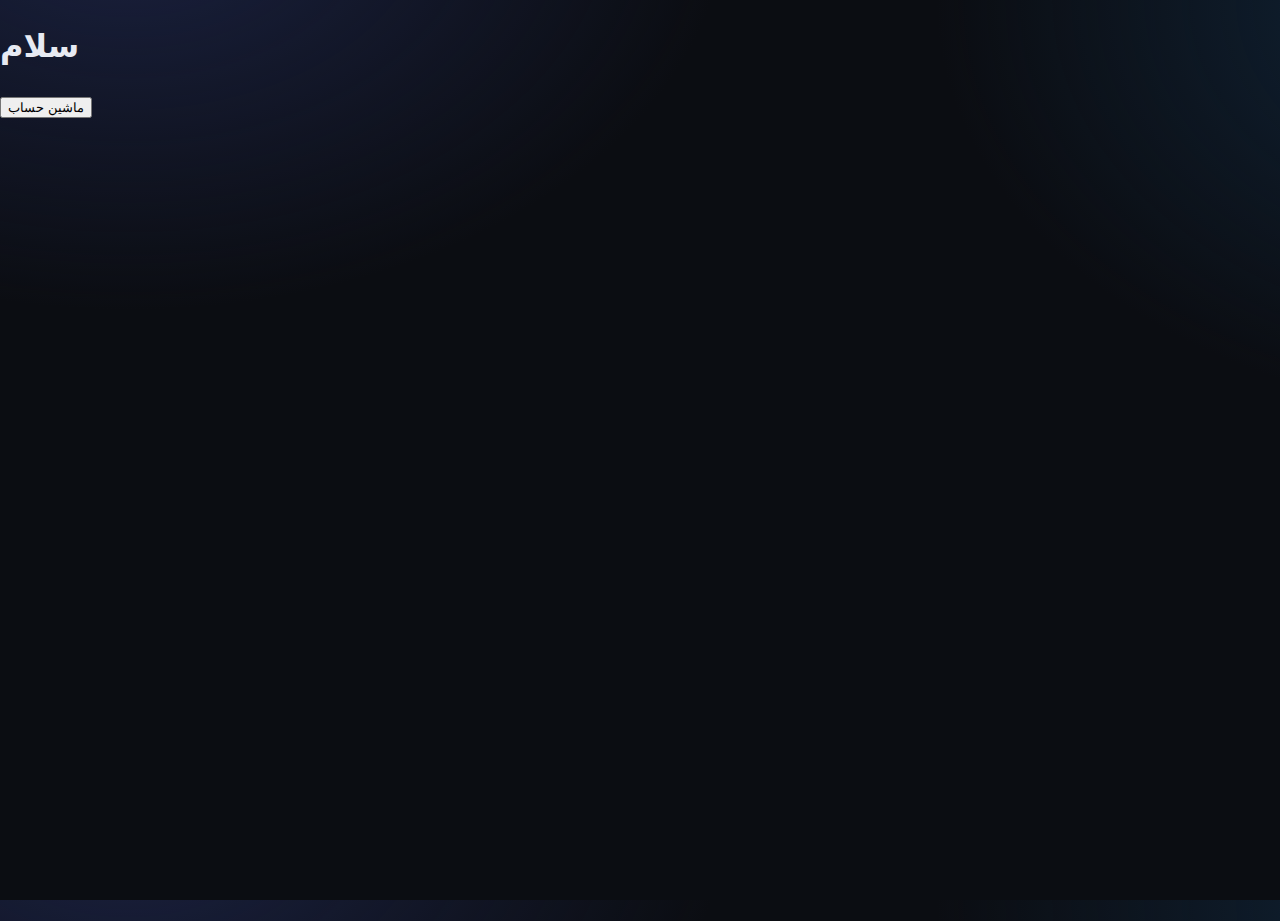
<file: test.html>
<!DOCTYPE html>
<html lang="fa">
<head>
    <meta charset="UTF-8">
    <meta name="viewport" content="width=device-width, initial-scale=1.0">
    <title>سایت تستی</title>
    <link rel="stylesheet" href="style.css">
</head>
<body>
    <h1>سلام</h1>
    <button id="calcBtn">ماشین حساب</button>

    <script src="script.js"></script>
</body>
</html>
</file>
<file: style.css>
:root{
  --bg:#0b0d12;
  --panel:#121521;
  --text:#e7eaf2;
  --muted:#9aa4b2;
  --brand:#6aa8ff;
  --ring: 0 0 0 3px rgba(106,168,255,.35);
  --radius:18px;
  --shadow: 0 18px 50px rgba(0,0,0,.35);
}

*{box-sizing:border-box}
html,body{height:100%}
body{
  margin:0;
  font-family:Inter, system-ui, -apple-system, Segoe UI, Roboto, Arial, sans-serif;
  color:var(--text);
  background:
    radial-gradient(1200px 800px at 10% -10%, #1a2140 0, transparent 50%),
    radial-gradient(1000px 700px at 120% 0%, #10253a 0, transparent 60%),
    var(--bg);
  line-height:1.6;
}

.wrap{max-width:880px; margin:0 auto; padding:28px 20px 40px}
.head{display:flex; align-items:center; gap:14px; margin-bottom:18px}
.head h1{margin:0; font-size:clamp(26px,5vw,34px); letter-spacing:.2px}
.sub{margin:0; color:var(--muted)}
.brand-dot{width:14px; height:14px; border-radius:50%;
  background:conic-gradient(from 180deg, var(--brand), #7af0d1); box-shadow:0 0 0 6px rgba(106,168,255,.18)
}

.card{
  background:var(--panel);
  border:1px solid rgba(255,255,255,.08);
  border-radius:var(--radius);
  box-shadow:var(--shadow);
  padding:22px;
}

.clock{
  font-size:clamp(32px, 10vw, 72px);
  letter-spacing:.04em;
  font-weight:800;
  text-align:center;
  padding:12px 10px 4px;
}

.rows{margin-top:8px; display:grid; gap:10px}
.row{display:flex; gap:10px; align-items:baseline; flex-wrap:wrap}
.label{color:var(--muted); min-width:140px}
.value{font-weight:600}
.mono{font-family:ui-monospace,SFMono-Regular,Menlo,Consolas,monospace}

.actions{margin-top:16px; display:flex; gap:10px; flex-wrap:wrap}
.btn{
  padding:.8rem 1rem; border-radius:12px; border:1px solid rgba(255,255,255,.1);
  background:linear-gradient(180deg, #1a2337, #121521);
  color:var(--text); font-weight:600; cursor:pointer;
  transition:transform .15s ease, box-shadow .2s ease, border-color .2s ease;
}
.btn:hover{transform:translateY(-1px); box-shadow:0 14px 36px rgba(0,0,0,.35)}
.btn:focus{outline:none; box-shadow:var(--ring)}
.btn.ghost{background:transparent}

.copied{min-height:1.2em; margin-top:4px; color:#a7f3d0; font-size:.95rem}

.foot{color:var(--muted); margin-top:16px; font-size:.95rem}
</file>
